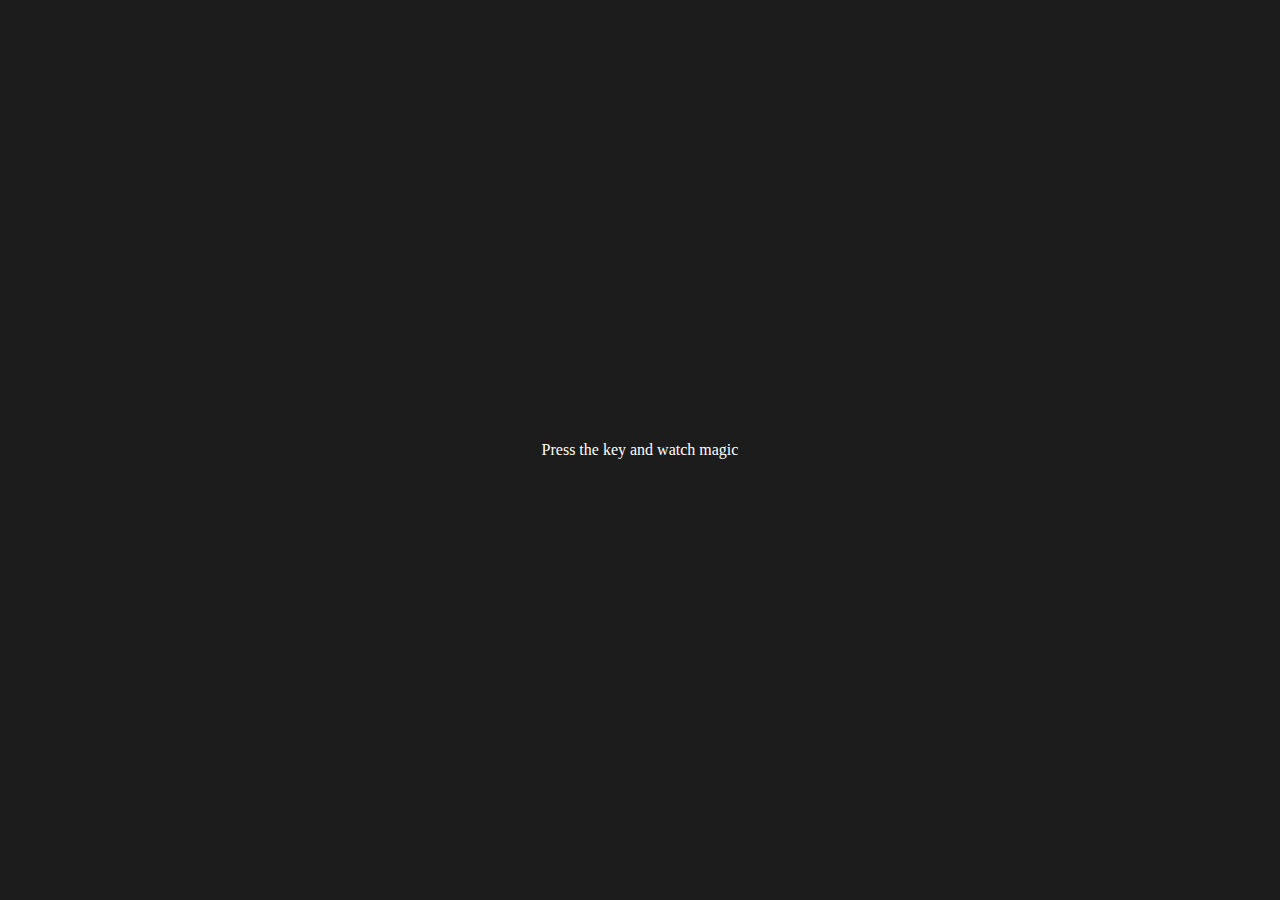
<file: 05_keyboard/index.html>
<!DOCTYPE html>
<html lang="en">
<head>
    <meta charset="UTF-8">
    <meta name="viewport" content="width=device-width, initial-scale=1.0">
    <title>Document</title>
    <style>
        *{
            margin: 0;
            padding: 0;
        }
        table,
        th,
        td {
            border: 1px solid #e7e7e7;
        }
        .project{
            background-color: #1c1c1c;
            color: #ffffff;
            display: flex;
            align-items: center;
            justify-content: center;
            text-align: center;
            height: 100vh;
        }

        .color{
            color: aliceblue;
            display: flex;
            flex-direction: row;
        }
    </style>
</head>
<body>
    <div class="project">
        <div id="insert">
            <div class="key">Press the key and watch magic</div>
        </div>
    </div>
    <script src="script.js"></script>
</body>
</html>
</file>
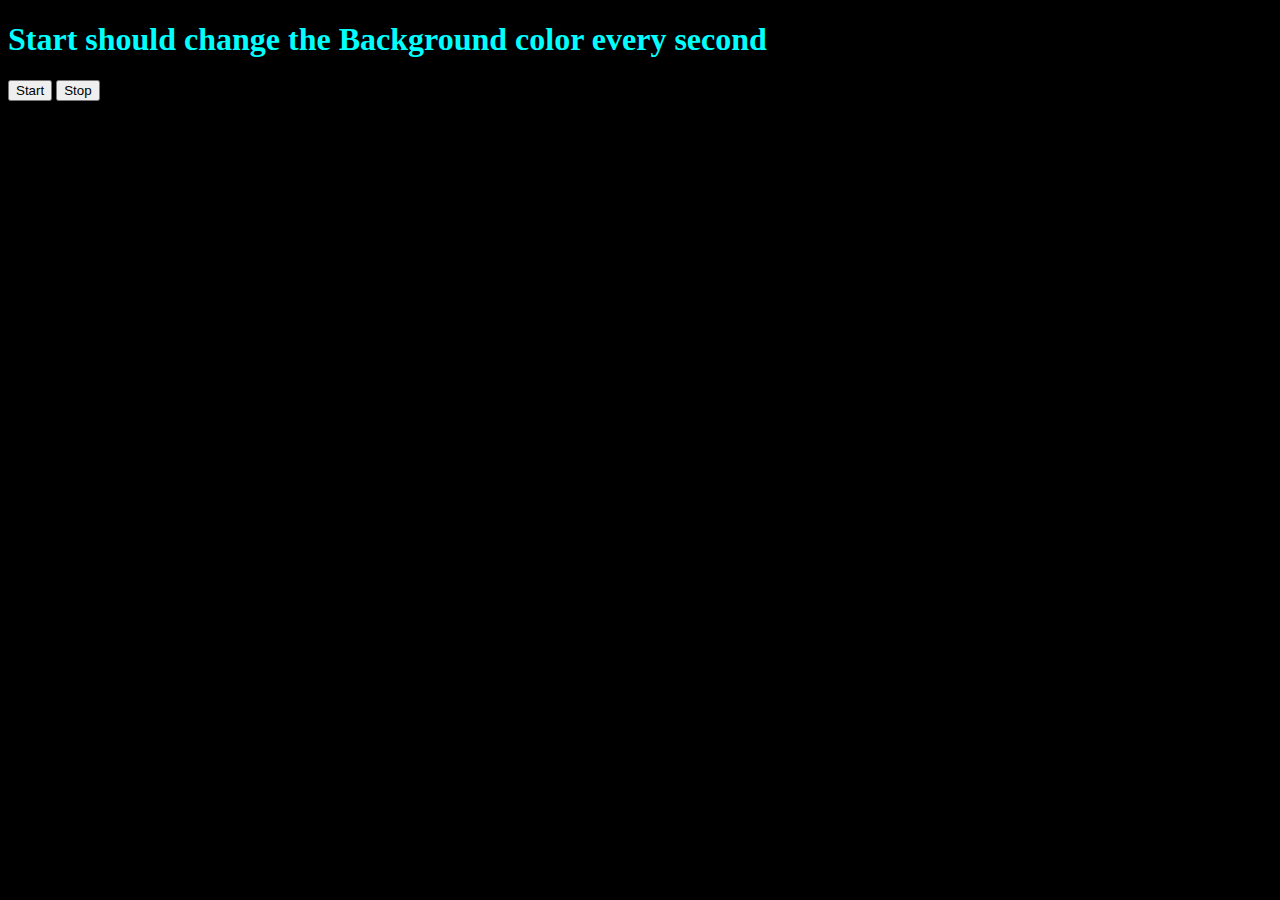
<file: 06_Umlimited_Colors/index.html>
<!DOCTYPE html>
<html lang="en">
<head>
    <meta charset="UTF-8">
    <meta name="viewport" content="width=device-width, initial-scale=1.0">
    <title>Unlimited_Colors</title>
    <style>
        body{
            background-color: black;
            color: aqua;
        }

    </style>
</head>
<body>
    <h1>Start should change the Background color every second</h1>
    <button id="start">Start</button>
    <button id="stop">Stop</button>
    <script src="script.js"></script>
</body>
</html>
</file>
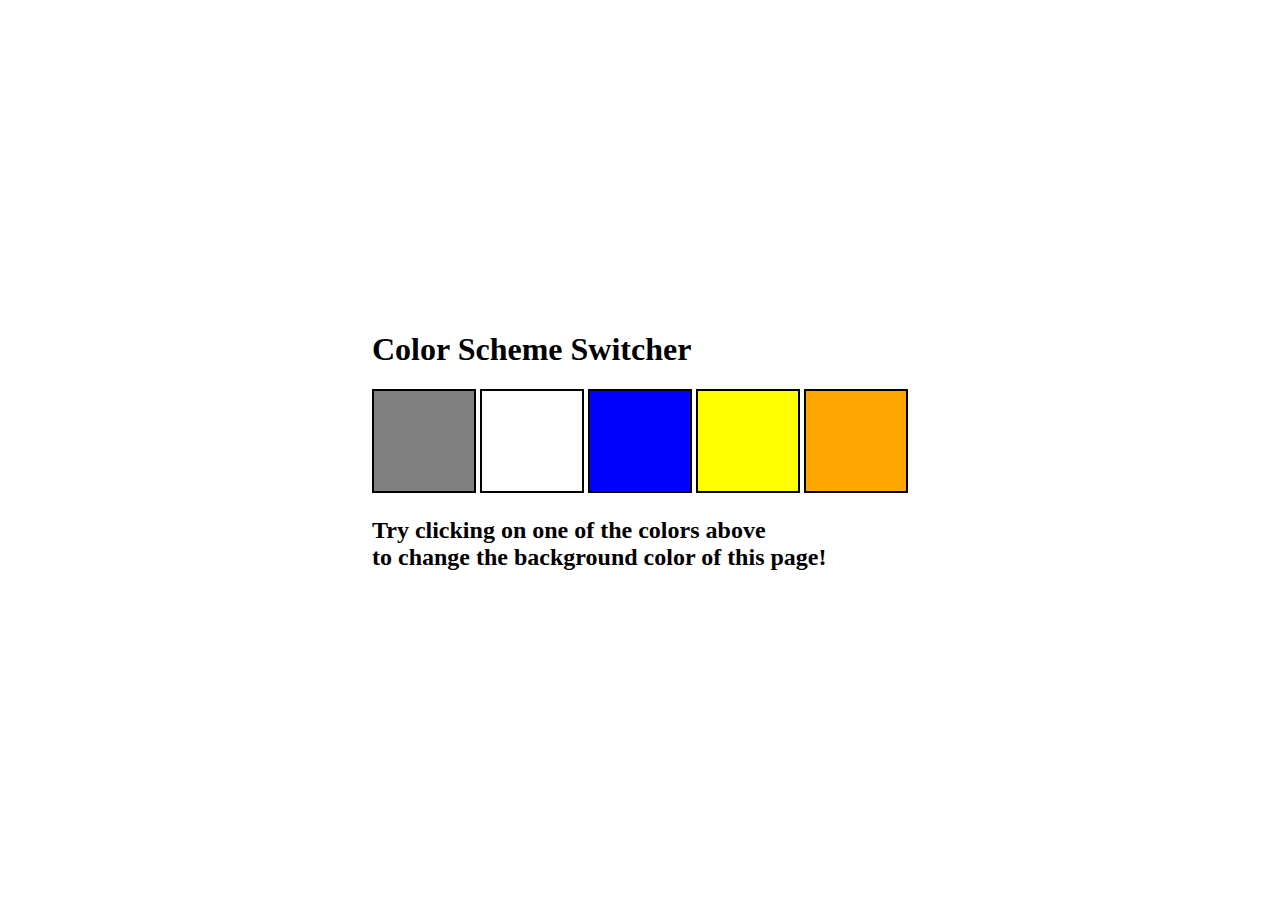
<file: 01_Color_Changer/01_colorChanger.html>
<!DOCTYPE html>
<html lang="en">
<head>
    <meta charset="UTF-8">
    <meta name="viewport" content="width=device-width, initial-scale=1.0">
    <title>Color_Changer</title>
    <link rel="stylesheet" href="01_colorChanger.css">
</head>
<body>
    <div>
        <h1>Color Scheme Switcher</h1>
            <span class="button" id="grey"></span>
            <span class="button" id="white"></span>
            <span class="button" id="blue"></span>
            <span class="button" id="yellow"></span>
            <span class="button" id="orange"></span>
        <h2>
            Try clicking on one of the colors above
            <span>to change the background color of this page!</span>
         </h2>
    </div>
    <script src="01_colorChanger.js"></script>
</body>
</html>
</file>
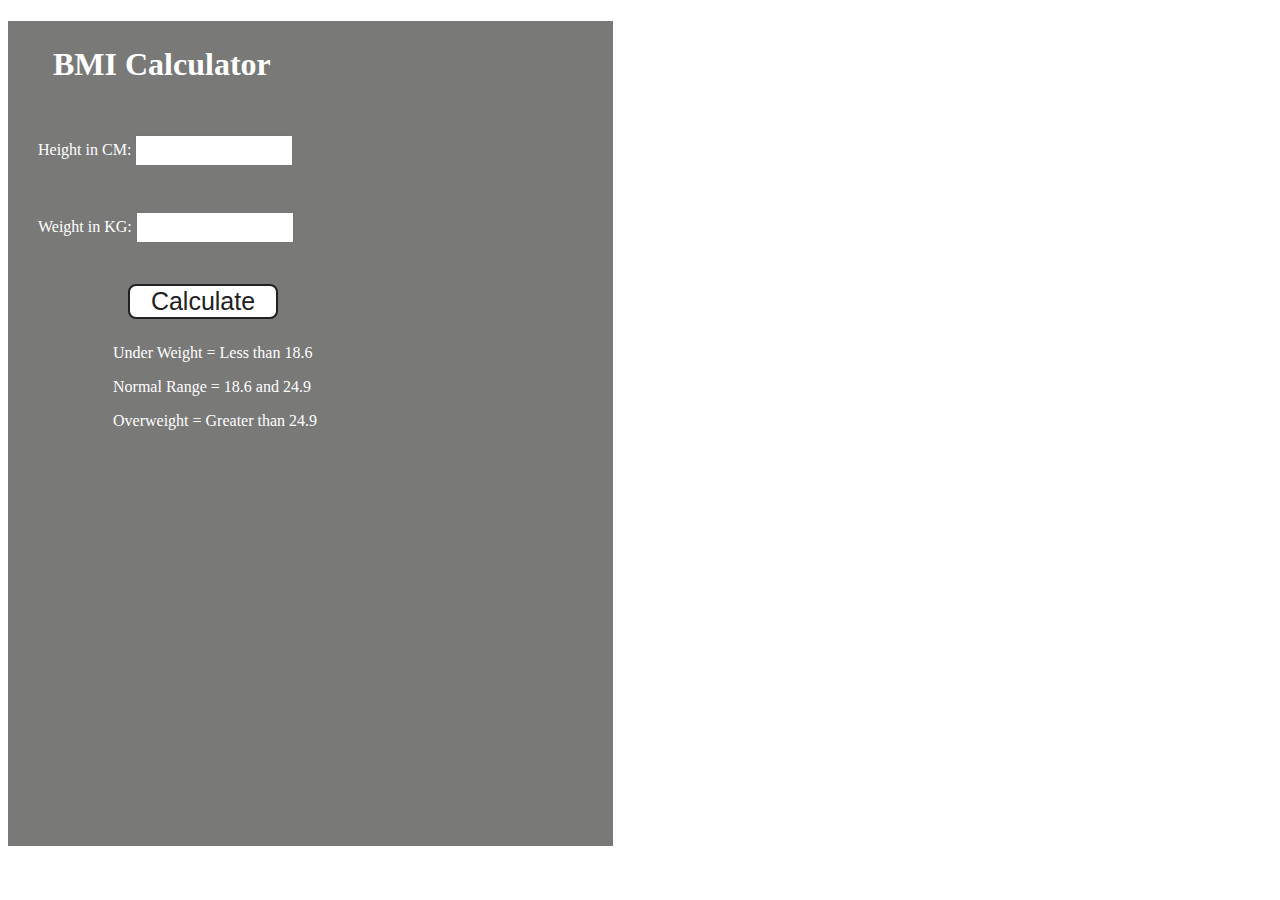
<file: 02_BMI_Calculator/02_index.html>
<!DOCTYPE html>
<html lang="en">
<head>
    <meta charset="UTF-8">
    <meta name="viewport" content="width=device-width, initial-scale=1.0">
    <title>BMI_Calculator</title>
    <link rel="stylesheet" href="02_style.css">

</head>
<body>
    <div class="container">
        <h1>BMI Calculator</h1>
        <form>
            <p style="color: white;"><label>Height in CM: </label><input type="text" id="height"></p>
            <p style="color: white;"><label>Weight in KG: </label><input type="text" id="weight"></p>
            <button>Calculate</button>
            <div id="results"></div>
            <div id="weight-guide">
                <p>Under Weight = Less than 18.6</p>
                <p>Normal Range = 18.6 and 24.9</p>
                <p>Overweight = Greater than 24.9</p>                
            </div>
        </form>
    </div>
</body>
    <script src="02_script.js"></script>
</html>
</file>
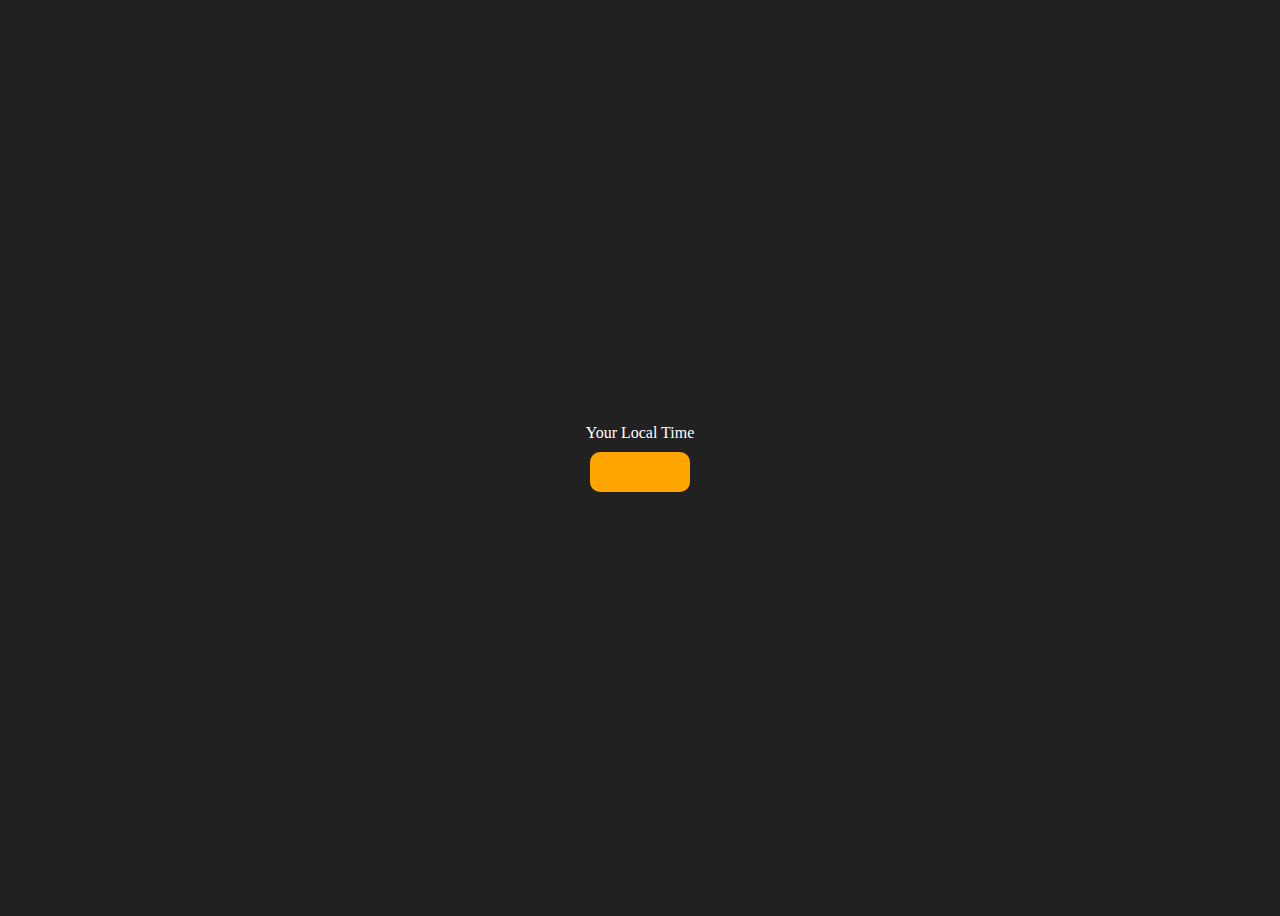
<file: 03_Digital_Clock/03_index.html>
<!DOCTYPE html>
<html lang="en">
<head>
    <meta charset="UTF-8">
    <meta name="viewport" content="width=device-width, initial-scale=1.0">
    <title>Digital Clock</title>
    <style>
    body {
        background-color: #212121;
        color: #fff;
    }
    .center {
        display: flex;
        height: 100vh;
        justify-content: center;
        align-items: center;
        flex-direction: column;
    }
    #clock {
        font-size: 40px;
        background-color: orange;
        padding: 20px 50px;
        margin-top: 10px;
        border-radius: 10px;
    }        
    </style>
</head>
<body>
    <div class="center">
        <div id="banner"><span>Your Local Time</span></div>
        <div id="clock"></div>
    </div>
    <script src="03_script.js"></script>
</body>
</html>
</file>
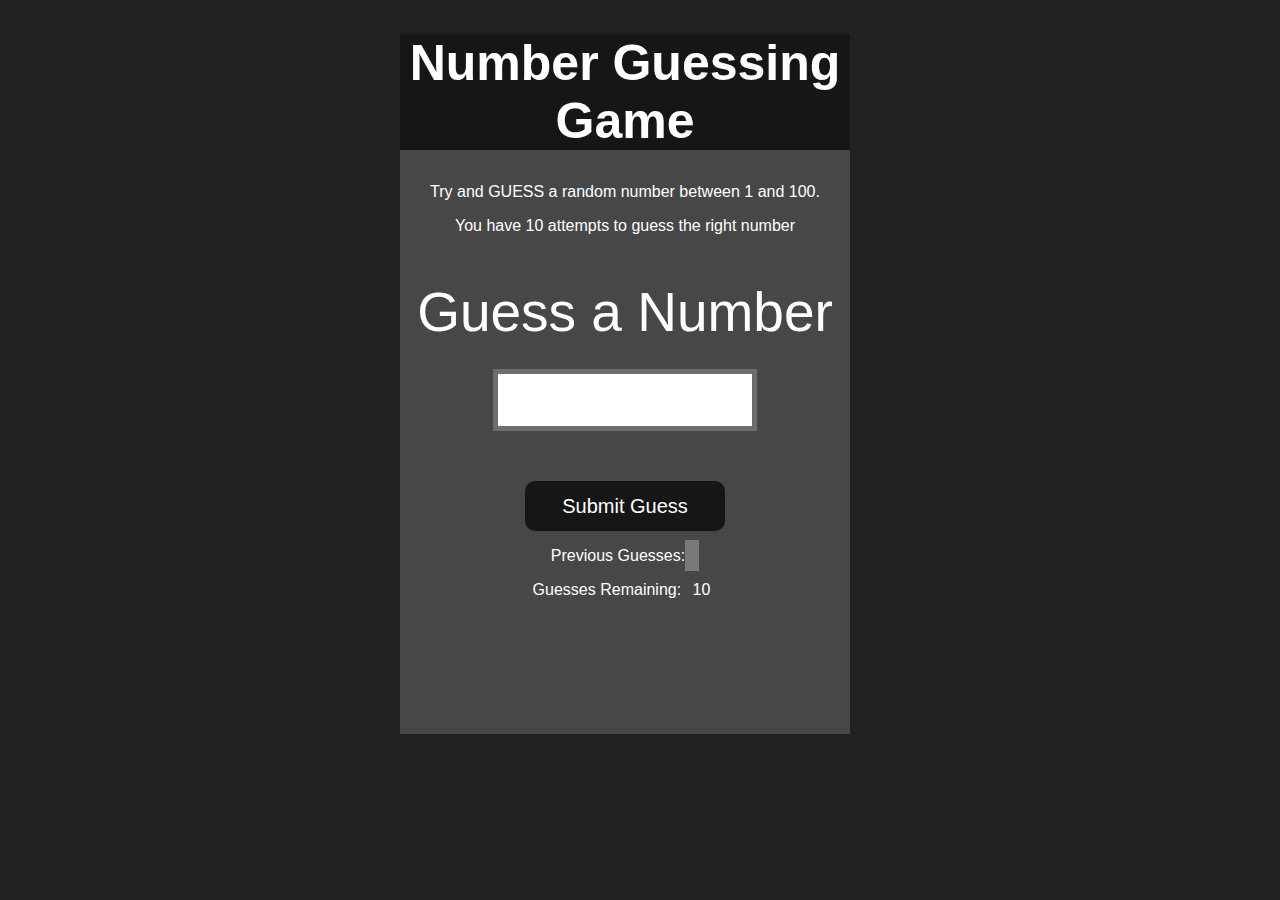
<file: 04_Guess_The_Number/04_index.html>
<!DOCTYPE html>
<html lang="en">
<head>
    <meta charset="UTF-8">
    <meta name="viewport" content="width=device-width, initial-scale=1.0">
    <title>Guess The Number</title>
    <link rel="stylesheet" href="04_style.css">
</head>
<body style="background-color: #212121; color: #fff;">
    <div id="wrapper">
        <h1>Number Guessing Game</h1>
        <p>Try and GUESS a random number between 1 and 100.</p>
        <p>You have 10 attempts to guess the right number</p>
        <br>
            <form class="form">
                <label2 for="guessfield" id="guess">Guess a Number</label>
                <input type="text" id="guessField" class="guessField">
                <input type="submit" id="subt" value="Submit Guess" class="guessSubmit">
            </form>

            <div class="resultParas">
                <p>Previous Guesses: <span class="guesses"></span></p>
                <p>Guesses Remaining: <span class="lastResult">10</span></p>
                <p class="lowOrHi"></p>
            </div>            
    </div>
    <script src="04_script.js"></script>
</body>
</html>
</file>
<file: 01_Color_Changer/01_colorChanger.css>
body {
    margin: 0;
    padding: 0;
    display: flex;
    justify-content: center;
    align-items: center;
    height: 100vh;
}
  
span {
    display: block;
}

  /* .canvas {
    margin: 100px auto 100px;
    width: 80%;
    text-align: center;
  } */
  
.button {
    width: 100px;
    height: 100px;
    border: solid black 2px;
    display: inline-block;
}
  
#grey {
    background: grey;
}
  
#white {
    background: white;
}

#blue {
    background: blue;
}

#yellow {
    background: yellow;
}

#orange {
    background: orange;
}
</file>
<file: 02_BMI_Calculator/02_style.css>
.container {
    width: 575px;
    height: 825px;
  
    background-color: #797978;
    padding-left: 30px;
  }
  #height,
  #weight {
    width: 150px;
    height: 25px;
    margin-top: 30px;
  }
  
  #weight-guide {
    margin-left: 75px;
    margin-top: 25px;
  }
  
  #results {
    font-size: 35px;
    margin-left: 90px;
    margin-top: 20px;
    color: rgb(241, 241, 241);
  }
  
  button {
    width: 150px;
    height: 35px;
    margin-left: 90px;
    margin-top: 25px;
    background-color: #fff;
    border-radius: 8px;
    color: #212121;
    text-decoration: none;
    border: 2px solid #212121;
  
    font-size: 25px;
  }
  
  h1 {
    padding-left: 15px;
    padding-top: 25px;
    color: #fff;
  }

  p{
    color: white;
  }
</file>
<file: 04_Guess_The_Number/04_style.css>
html {
    font-family: sans-serif;
}
  
body {
    width: 300px;
    max-width: 750px;
    min-width: 480px;
    margin: 0 auto;
    background-color: #212121;
}
  
.lastResult {
    color: white;
    padding: 7px;
}
  
.guesses {
    color: white;
    padding: 7px;
}
  
button {
    background-color: #141414;
    color: #fff;
    width: 250px;
    height: 50px;
    border-radius: 25px;
    font-size: 30px;
    border-style: none;
    margin-top: 30px;
    /* margin-left: 50px; */
}
  
#subt {
    background-color: #161616;
    color: #ffffff;
    width: 200px;
    height: 50px;
    border-radius: 10px;
    font-size: 20px;
    border-style: none;
    margin-top: 50px;
    text-align: center;
    /* margin-left: 75px; */
}
  
#guessField {
    color: #000;
    width: 250px;
    height: 50px;
    font-size: 30px;
    border-style: none;
    margin-top: 25px;
    /* margin-left: 50px; */
    border: 5px solid #6c6d6d;
    text-align: center;
}
  
#guess {
    font-size: 55px;
    /* margin-left: 90px; */
    margin-top: 120px;
    color: #fff;
}
  
.guesses {
    background-color: #7a7a7a;
}
  
#wrapper {
    box-sizing: border-box;
    text-align: center;
    width: 450px;
    height: 700px;
    background-color: #474747;
    color: #fff;
    font-size: 25px;
}
  
h1 {
    background-color: #161616;  
    color: #fff;
    text-align: center;
}
  
p {
    font-size: 16px;
    text-align: center;
}
</file>
